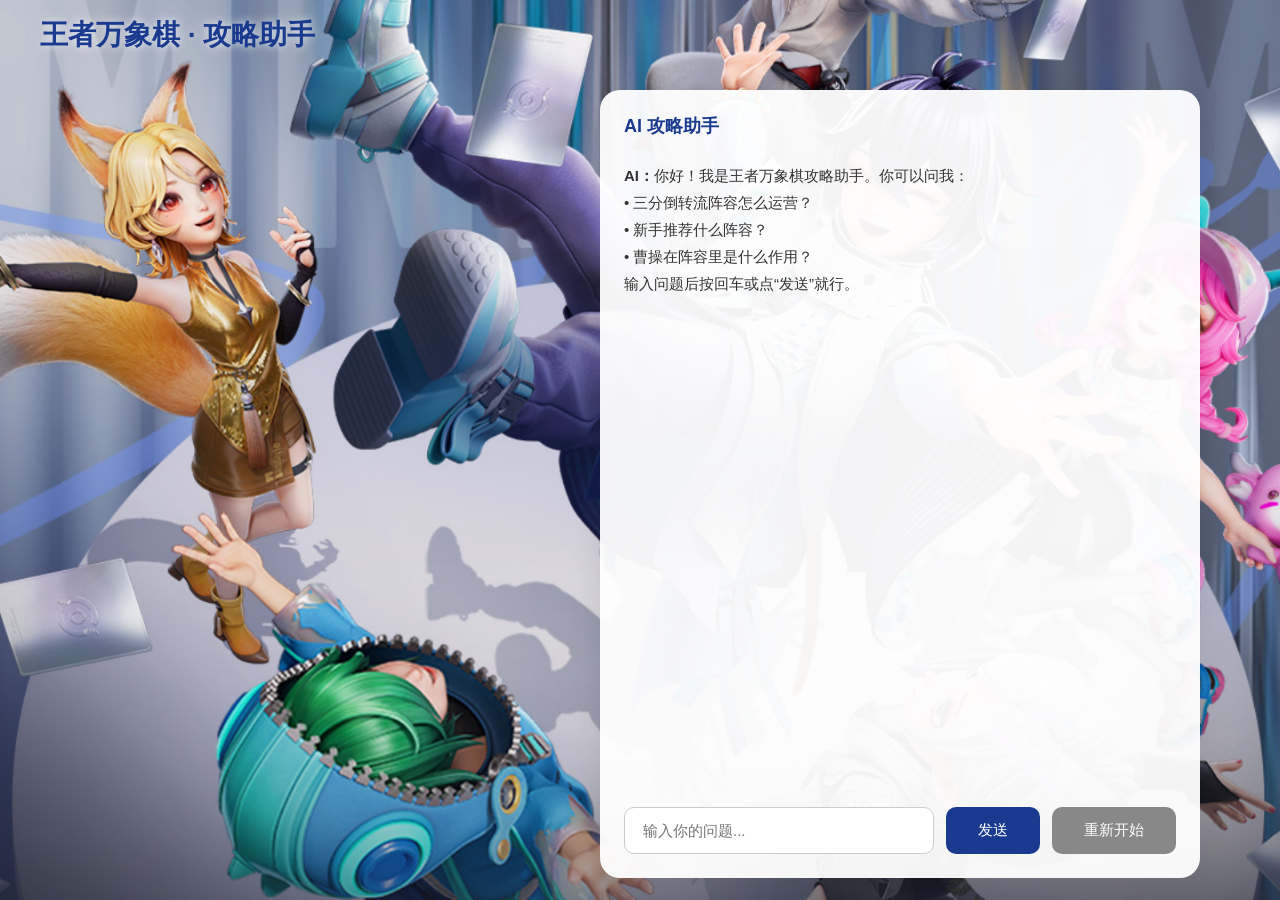
<file: index.html>
<!DOCTYPE html>
<html lang="zh">
<head>
    <meta charset="UTF-8">
    <title>王者万象棋 攻略助手</title>
    <link rel="stylesheet" href="/style.css">
</head>
<body>
    <!-- ========== 顶部导航 ========== -->
    <header class="topbar">
        <div class="logo">王者万象棋 · 攻略助手</div>
    </header>

    <!-- ========== 主体 ========== -->
    <main class="main-container">



      <!-- 右侧：对话卡片 -->
<div class="right-panel">
    <div class="chat-card">
        <div class="chat-header">AI 攻略助手</div>
        <div class="chat-body" id="chat-history">
            <div style="text-align:left; margin:8px 0; color:#333;">
                <b>AI：</b>你好！我是王者万象棋攻略助手。你可以问我：<br>
                • 三分倒转流阵容怎么运营？<br>
                • 新手推荐什么阵容？<br>
                • 曹操在阵容里是什么作用？<br>
                输入问题后按回车或点“发送”就行。
            </div>
        </div>
        <div class="chat-input">
            <input type="text" id="question" placeholder="输入你的问题...">
            <button onclick="askQuestion()">发送</button>
            <button onclick="resetChat()" style="background:#888;">重新开始</button>
        </div>
    </div>
</div>

    </main>

    <script src="/script.js"></script>
</body>
</html>
</file>
<file: style.css>
/* ========== 全局 ========== */
body {
    margin: 0;
    font-family: "Microsoft YaHei", sans-serif;
    background: url("/background.png") no-repeat center center fixed;
    background-size: cover;
}

/* ========== 顶部导航 ========== */
.topbar {
    padding: 16px 40px;
    background: transparent;
}
.logo {
    font-size: 28px;
    font-weight: bold;
    color: #1a3a8f;
    text-shadow: 0 0 10px rgba(255, 255, 255, 0.8);
}

/* ========== 主体 ========== */
.main-container {
    display: flex;
    justify-content: flex-end;
    padding: 20px 80px;
    height: calc(100vh - 72px);   /* 减去顶部导航高度 */
    box-sizing: border-box;
}

/* ========== 右侧：对话卡片 ========== */
.right-panel {
    width: 600px;
    height: 100%;
}

.chat-card {
    background: rgba(255, 255, 255, 0.95);
    border-radius: 20px;
    padding: 24px;
    box-shadow: 0 8px 32px rgba(0, 0, 0, 0.1);
    height: 100%;
    display: flex;
    flex-direction: column;
    box-sizing: border-box;
}

.chat-header {
    font-weight: bold;
    color: #1a3a8f;
    font-size: 18px;
    margin-bottom: 16px;
}

.chat-body {
    flex: 1;
    overflow-y: auto;
    margin-bottom: 16px;
    padding-right: 8px;
    font-size: 15px;
    line-height: 1.8;
}

.chat-input {
    display: flex;
    gap: 12px;
}
.chat-input input {
    flex: 1;
    padding: 14px 18px;
    border: 1px solid #ccc;
    border-radius: 10px;
    font-size: 15px;
}
.chat-input button {
    padding: 14px 32px;
    background: #1a3a8f;
    color: white;
    border: none;
    border-radius: 10px;
    cursor: pointer;
    font-size: 15px;
}
</file>
<file: static/style.css>
/* ========== 全局 ========== */
body {
    margin: 0;
    font-family: "Microsoft YaHei", sans-serif;
    background: url("/static/background.png") no-repeat center center fixed;
    background-size: cover;
}

/* ========== 顶部导航 ========== */
.topbar {
    padding: 16px 40px;
    background: transparent;
}
.logo {
    font-size: 28px;
    font-weight: bold;
    color: #1a3a8f;
    text-shadow: 0 0 10px rgba(255, 255, 255, 0.8);
}

/* ========== 主体 ========== */
.main-container {
    display: flex;
    justify-content: flex-end;
    padding: 20px 80px;
    height: calc(100vh - 72px);   /* 减去顶部导航高度 */
    box-sizing: border-box;
}

/* ========== 右侧：对话卡片 ========== */
.right-panel {
    width: 600px;
    height: 100%;
}

.chat-card {
    background: rgba(255, 255, 255, 0.95);
    border-radius: 20px;
    padding: 24px;
    box-shadow: 0 8px 32px rgba(0, 0, 0, 0.1);
    height: 100%;
    display: flex;
    flex-direction: column;
    box-sizing: border-box;
}

.chat-header {
    font-weight: bold;
    color: #1a3a8f;
    font-size: 18px;
    margin-bottom: 16px;
}

.chat-body {
    flex: 1;
    overflow-y: auto;
    margin-bottom: 16px;
    padding-right: 8px;
    font-size: 15px;
    line-height: 1.8;
}

.chat-input {
    display: flex;
    gap: 12px;
}
.chat-input input {
    flex: 1;
    padding: 14px 18px;
    border: 1px solid #ccc;
    border-radius: 10px;
    font-size: 15px;
}
.chat-input button {
    padding: 14px 32px;
    background: #1a3a8f;
    color: white;
    border: none;
    border-radius: 10px;
    cursor: pointer;
    font-size: 15px;
}
</file>
